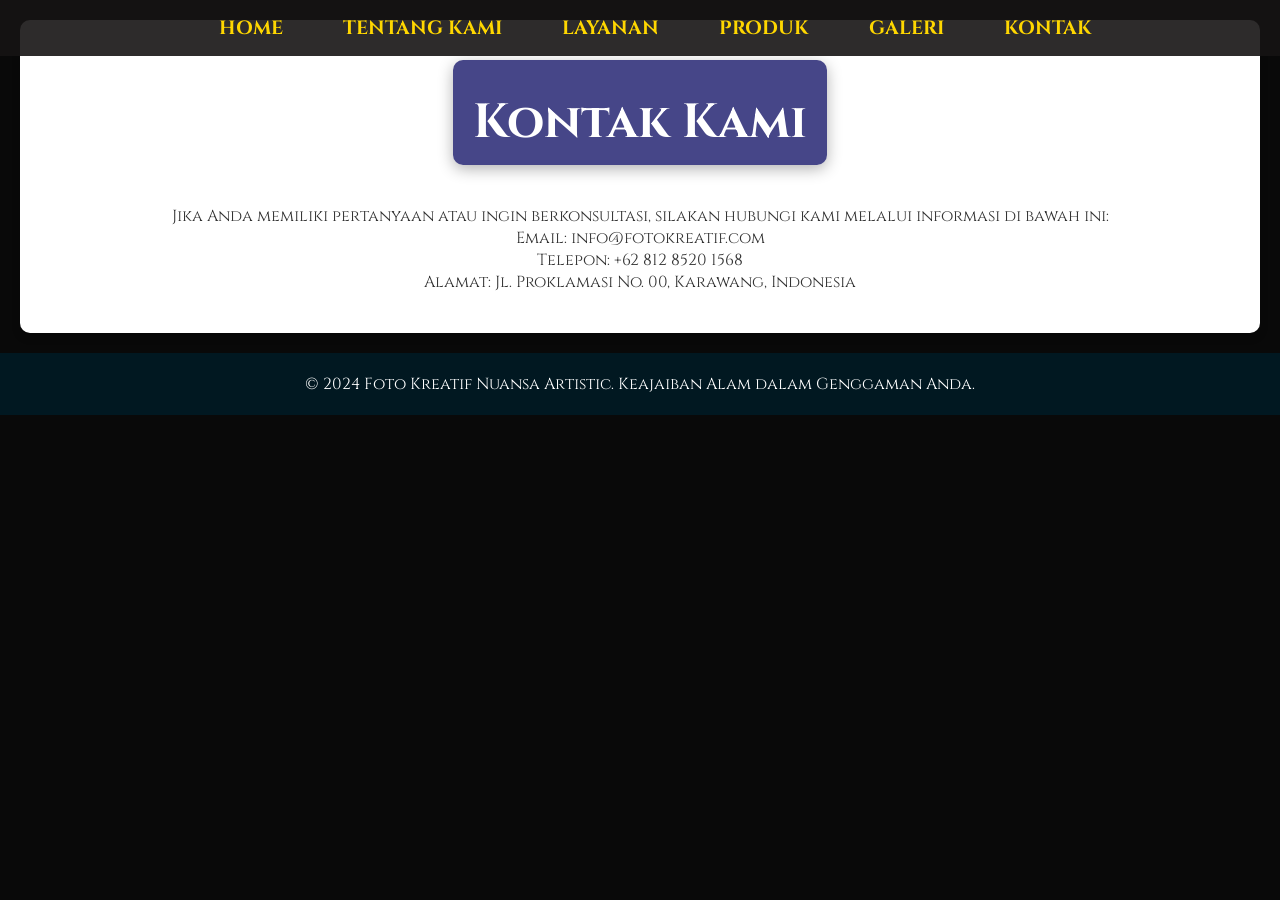
<file: contact.html>
<!DOCTYPE html>
<html lang="id">
<head>
    <meta charset="UTF-8">
    <meta name="viewport" content="width=device-width, initial-scale=1.0">
    <link href="https://fonts.googleapis.com/css2?family=Cinzel:wght@400;700&display=swap" rel="stylesheet">
    <title>FotoKreatif - Kontak</title>
    <link rel="stylesheet" href="style.css">
</head>
<body>

    <!-- Navigation -->
    <nav class="fantasy-navbar">
        <ul>
            <li><a href="index.html">Home</a></li>
            <li><a href="about.html">Tentang Kami</a></li>
            <li><a href="services.html">Layanan</a></li>
            <li><a href="products.html">Produk</a></li>
            <li><a href="gallery.html">Galeri</a></li>
            <li><a href="contact.html">Kontak</a></li>
        </ul>
    </nav>

    <!-- Contact Section -->
    <section class="contact-section">
        <div class="content-container">
            <h2 class="section-title">Kontak Kami</h2>
            <p>Jika Anda memiliki pertanyaan atau ingin berkonsultasi, silakan hubungi kami melalui informasi di bawah ini:</p>
            <p>Email: <a href="mailto:info@fotokreatifNA24.com">info@fotokreatif.com</a></p>
            <p>Telepon: +62 812 8520 1568</p>
            <p>Alamat: Jl. Proklamasi No. 00, Karawang, Indonesia</p>
        </div>
    </section>

    <!-- Footer -->
    <footer class="natural-footer">
        <p>&copy; 2024 Foto Kreatif Nuansa Artistic. Keajaiban Alam dalam Genggaman Anda.</p>
    </footer>

</body>
</html>
</file>
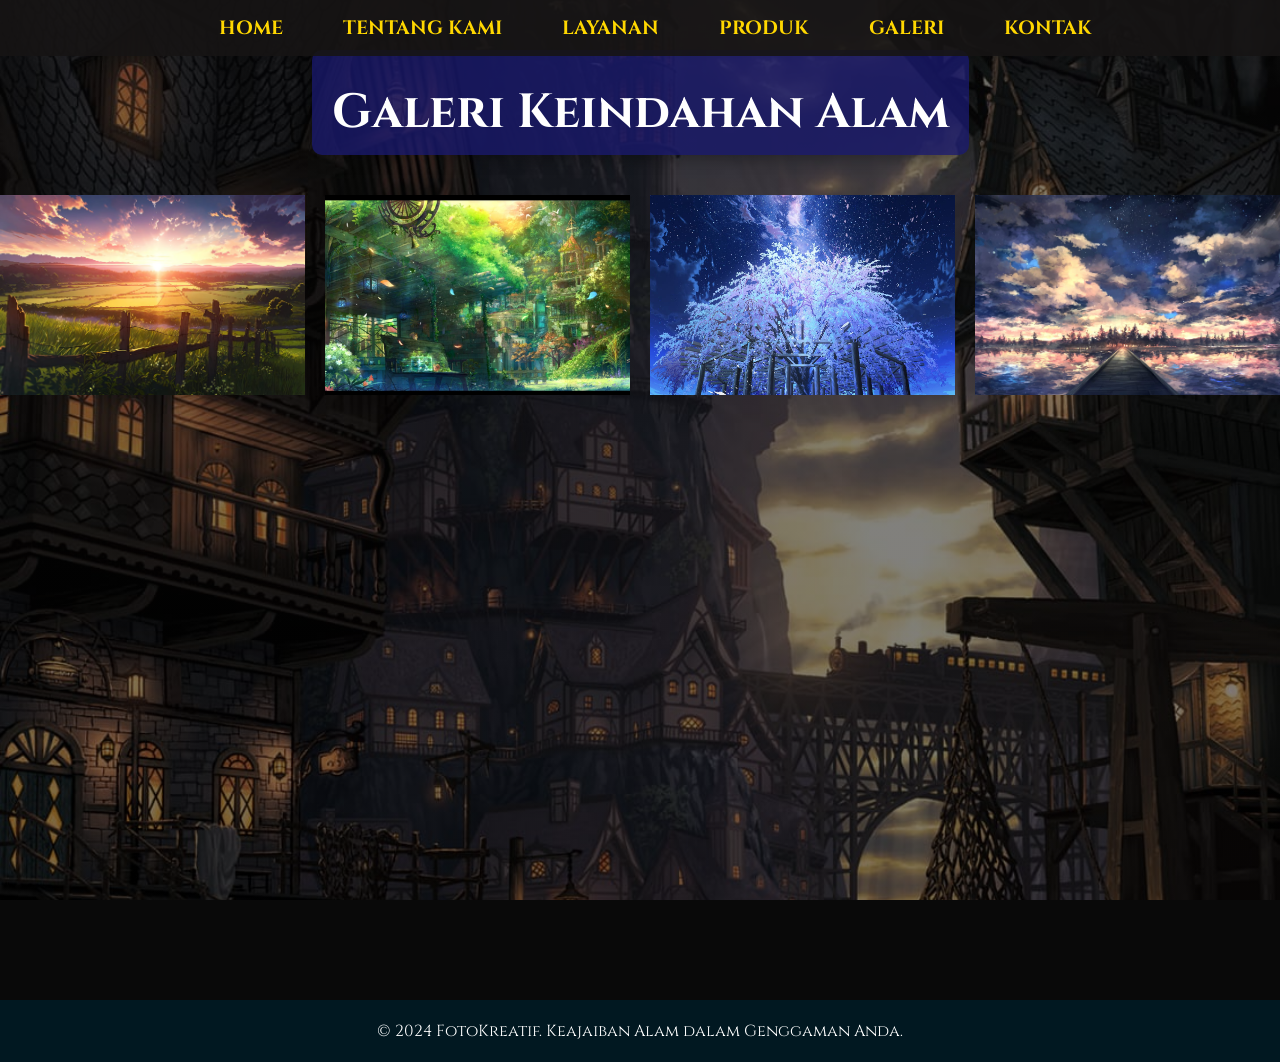
<file: gallery.html>
<!DOCTYPE html>
<html lang="id">
<head>
    <meta charset="UTF-8">
    <meta name="viewport" content="width=device-width, initial-scale=1.0">
    <link href="https://fonts.googleapis.com/css2?family=Cinzel:wght@400;700&display=swap" rel="stylesheet">
    <title>FotoKreatif - Galeri</title>
    <link rel="stylesheet" href="style.css">
</head>
<body>

    <!-- Navigation -->
    <nav class="fantasy-navbar">
        <ul>
            <li><a href="index.html">Home</a></li>
            <li><a href="about.html">Tentang Kami</a></li>
            <li><a href="services.html">Layanan</a></li>
            <li><a href="products.html">Produk</a></li>
            <li><a href="gallery.html">Galeri</a></li>
            <li><a href="contact.html">Kontak</a></li>
        </ul>
    </nav>

    <!-- Gallery Section -->
    <section class="gallery1-section">
        <h2 class="section-title">Galeri Keindahan Alam</h2>
        <div class="gallery-grid">
            <div class="gallery-item">
                <img src="bg/p1.jpg" alt="Galeri 1" class="gallery-image">
            </div>
            <div class="gallery-item">
                <img src="bg/P6.jpg" alt="Galeri 2" class="gallery-image">
            </div>
            <div class="gallery-item">
                <img src="bg/P2.jpg" alt="Galeri 3" class="gallery-image">
            </div>
            <div class="gallery-item">
                <img src="bg/P3.jpg" alt="Galeri 4" class="gallery-image">
            </div>
        </div>
    </section>

    <!-- Footer -->
    <footer class="natural-footer">
        <p>&copy; 2024 FotoKreatif. Keajaiban Alam dalam Genggaman Anda.</p>
    </footer>

</body>
</html>
</file>
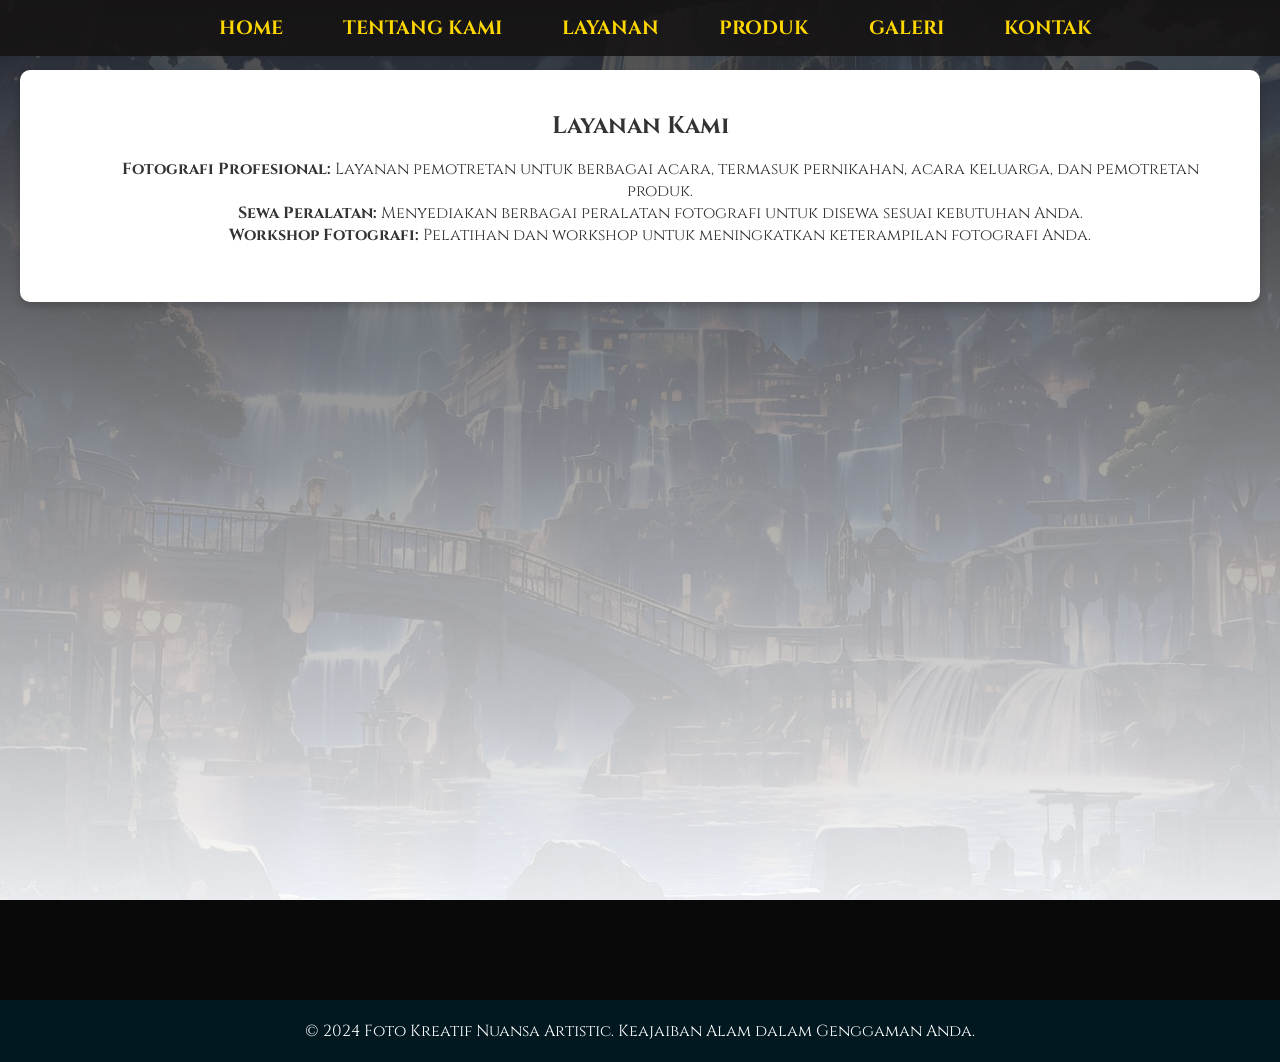
<file: services.html>
<!DOCTYPE html>
<html lang="id">
<head>
    <meta charset="UTF-8">
    <meta name="viewport" content="width=device-width, initial-scale=1.0">
    <link href="https://fonts.googleapis.com/css2?family=Cinzel:wght@400;700&display=swap" rel="stylesheet">
    <title>FotoKreatif - Layanan</title>
    <link rel="stylesheet" href="style.css">
</head>
<body>

    <!-- Navigation -->
    <nav class="fantasy-navbar">
        <ul>
            <li><a href="index.html">Home</a></li>
            <li><a href="about.html">Tentang Kami</a></li>
            <li><a href="services.html">Layanan</a></li>
            <li><a href="products.html">Produk</a></li>
            <li><a href="gallery.html">Galeri</a></li>
            <li><a href="contact.html">Kontak</a></li>
        </ul>
    </nav>

    <!-- Services Section -->
    <section class="services1-section">
        <div class="content-container">
            <h2>Layanan Kami</h2>
            <ul>
                <li><strong>Fotografi Profesional:</strong> Layanan pemotretan untuk berbagai acara, termasuk pernikahan, acara keluarga, dan pemotretan produk.</li>
                <li><strong>Sewa Peralatan:</strong> Menyediakan berbagai peralatan fotografi untuk disewa sesuai kebutuhan Anda.</li>
                <li><strong>Workshop Fotografi:</strong> Pelatihan dan workshop untuk meningkatkan keterampilan fotografi Anda.</li>
            </ul>
        </div>
    </section>

    <!-- Footer -->
    <footer class="natural-footer">
        <p>&copy; 2024 Foto Kreatif Nuansa Artistic. Keajaiban Alam dalam Genggaman Anda.</p>
    </footer>

</body>
</html>
</file>
<file: style.css>
/* Global Styles */
body {
    margin: 0;
    padding: 0;
    font-family: 'Cinzel', serif;
    background-color: #090909;
    color: #333;
    overflow-x: hidden;
}

a {
    text-decoration: none;
    color: #333;
}

ul {
    list-style-type: none;
}

h1, h2, h3, p {
    margin: 0;
    padding: 0;
}

/* Navbar di bagian atas */
.fantasy-navbar {
    background-color: rgba(23, 20, 20, 0.9);
    padding: 15px;
    text-align: center;
    position: fixed;
    top: 0;
    width: 100%;
    z-index: 1000;
}

.fantasy-navbar ul {
    margin: 0;
    padding: 0;
    display: flex;
    justify-content: center;
}

.fantasy-navbar li {
    list-style: none;
    margin: 0 15px;
}

.fantasy-navbar a {
    color: #FFD700; /* Gold color for a fantasy theme */
    font-size: 1.2rem; /* Slightly larger font size */
    text-transform: uppercase;
    font-family: 'Cinzel', serif; /* Font tema fantasi */
    font-weight: bold;
    padding: 8px 15px;
    border-radius: 5px;
    transition: background-color 0.3s ease, color 0.3s ease;
}

.fantasy-navbar a:hover {
    background-color: #fefefc; /* Change background on hover */
    color: #333;
}

/* Header dengan Background Fantasi */
.natural-header {
    background-image: linear-gradient(rgba(0, 0, 0, 0.6), rgba(0, 0, 50, 0.7)), url('bg/P6.jpg');
    background-size: cover;
    background-position: center;
    height: 100vh;
    display: flex;
    justify-content: center;
    align-items: center;
    text-align: center;
    color: #fbf7f7;
    position: relative;
    opacity: 0;
    animation: fadeIn 1s forwards;
    margin-top: 60px; /* Adjusted for navbar height */
}

.natural-header h1 {
    font-size: 4rem;
    margin-bottom: 10px;
}

.natural-header p {
    font-size: 1.5rem;
}

.content-container {
    background-color: white; /* Latar belakang putih */
    padding: 40px; /* Ruang di dalam kontainer */
    border-radius: 10px; /* Sudut yang membulat */
    box-shadow: 0 4px 8px rgba(0, 0, 0, 0.2); /* Bayangan halus */
    text-align: center; /* Rata tengah teks */
    margin: 20px; /* Ruang luar kontainer */
}

@keyframes fadeIn {
    from {
        opacity: 0;
    }
    to {
        opacity: 1;
    }
}



/* Main Content Section dengan Latar Belakang */
.natural-section {
    display: flex;
    justify-content: center;
    align-items: center;
    height: 100vh;
    text-align: center;
    background-image: linear-gradient(rgba(0, 0, 50, 0.4), rgba(0, 0, 80, 0.5)), url('bg/P6.jpg');
    background-size: cover;
    padding: 40px;
    color: #fff;
    opacity: 0;
    animation: fadeIn 1s forwards 0.5s;
}

.natural-section .intro-text {
    background: rgba(255, 255, 255, 0.8);
    padding: 30px;
    border-radius: 10px;
    color: #333;
    opacity: 0;
    animation: fadeIn 1s forwards 1s;
}

.natural-section h2 {
    font-size: 2.5rem;
}

.natural-section p {
    margin-top: 20px;
    font-size: 1.2rem;
}

.btn-natural {
    display: inline-block;
    margin-top: 20px;
    padding: 10px 20px;
    background-color: #333;
    color: white;
    border-radius: 5px;
    text-transform: uppercase;
    font-size: 1rem;
    transition: background-color 0.3s ease, transform 0.3s ease;
}

.btn-natural:hover {
    background-color: #FFD700;
    color: #333;
    transform: scale(1.05);
}

/* Products and Services Section dengan Background */
.products-section {
    padding: 50px 0;
    text-align: center;
    background-image: linear-gradient(rgba(253, 251, 251, 0.8), rgba(3, 99, 139, 0.9)), url('bg/P6.jpg');
    background-size: cover;
    background-position: center;
    background-attachment: fixed; /* Ensure background stays fixed */
    min-height: 50vh; /* Full viewport height */
}

.section-title {
    font-size: 1.5rem;
    margin: 40px 0 20px;
    position: relative;
    font-family: 'Cinzel', serif;
    display: inline-block;
    padding: 10px 20px;
    color: #ffeb3b;
    background: rgba(24, 24, 107, 0.8);
    border-radius: 10px;
    box-shadow: 0 4px 15px rgba(0, 0, 0, 0.3);
}

.section-title::before {
    content: "";
    position: absolute;
    font-family: 'Cinzel', serif;
    width: 100%;
    height: 100%;
    top: 0;
    left: 0;
    background: rgba(255, 255, 255, 0.1);
    border-radius: 10px;
    z-index: -1;
}

.product-grid {
    display: flex;
    justify-content: center;
    flex-wrap: wrap;
    gap: 20px;
}

.product-card {
    background: #fff;
    border-radius: 8px;
    padding: 15px;
    text-align: center;
    width: 300px;
    transition: transform 0.3s ease, box-shadow 0.3s ease;
}

.product-card:hover {
    transform: translateY(-5px);
    box-shadow: 0 4px 20px rgba(0, 0, 0, 0.1);
}

.product-image {
    width: 100%;
    height: 200px;
    object-fit: cover;
    border-radius: 8px;
}

.product-card h3 {
    margin-top: 15px;
    font-size: 1.5rem;
}

.product-card p {
    margin-top: 10px;
    color: #777;
}

/* Jasa Section */
.services-section {
    padding: 50px 0;
    text-align: center;
    background-image: linear-gradient(rgba(255, 255, 255, 0.8), rgba(255, 255, 255, 0.9)), url('bg/P4.jpg');
    background-size: cover;
    background-position: center;
    background-attachment: fixed; /* Ensure background stays fixed */
    min-height: 50vh; /* Full viewport height */
}

.services1-section {
    padding: 50px 0;
    text-align: center;
    background-image: linear-gradient(rgba(26, 25, 25, 0.8), rgba(255, 255, 255, 0.9)), url('bg/P7.jpg');
    background-size: cover;
    background-position: center;
    background-attachment: fixed; /* Ensure background stays fixed */
    min-height: 100vh; /* Full viewport height */
}

.service-grid {
    display: flex;
    justify-content: center;
    flex-wrap: wrap;
    gap: 20px; /* Space between cards */
}

.service-card {
    background: #fff;
    border-radius: 8px;
    padding: 15px;
    text-align: center;
    width: 300px; /* Fixed width for all service cards */
    transition: transform 0.3s ease, box-shadow 0.3s ease;
    box-shadow: 0 2px 10px rgba(0, 0, 0, 0.1); /* Light shadow for depth */
}

.service-card:hover {
    transform: translateY(-5px); /* Elevates card on hover */
    box-shadow: 0 4px 20px rgba(0, 0, 0, 0.2); /* Darker shadow on hover */
}

.service-image {
    width: 100%; /* Full width for images */
    height: 200px; /* Fixed height for images */
    object-fit: cover; /* Covers the area without distorting the image */
    border-radius: 8px; /* Rounded corners for images */
}

.service-card h3 {
    margin-top: 15px;
    font-size: 1.5rem; /* Slightly larger font for titles */
}

.service-card p {
    margin-top: 10px;
    color: #777; /* Color for description text */
}


/* Gallery Section dengan Background */
.gallery-section {
    padding: 50px 0;
    background-image: linear-gradient(rgba(9, 9, 9, 0.5), rgba(0, 0, 0, 0.5)), url('bg/P8.jpg');
    background-size: cover;
    background-position: center;
    text-align: center;
    background-attachment: fixed; /* Ensure background stays fixed */
    min-height: 65vh; /* Full viewport height */
    color: #fff;
}

.gallery1-section {
    padding: 50px 0;
    background-image: linear-gradient(rgba(9, 9, 9, 0.5), rgba(0, 0, 0, 0.5)), url('bg/P8.jpg');
    background-size: cover;
    background-position: center;
    text-align: center;
    background-attachment: fixed; /* Ensure background stays fixed */
    min-height: 100vh; /* Full viewport height */
    color: #fff;
}

.gallery-grid {
    display: grid;
    grid-template-columns: repeat(auto-fit, minmax(250px, 1fr));
    gap: 20px;
}

.gallery-item {
    overflow: hidden;
} 

.gallery-image {
    width: 100%;
    height: 200px;
    object-fit: cover;
    transition: transform 0.5s ease;
}

.gallery-item:hover .gallery-image {
    transform: scale(1.05);
}

/* Footer */
.natural-footer {
    background: #2f4f4f;
    padding: 20px 0;
    text-align: center;
    color: #fff;
}

.natural-footer p {
    margin: 0;
    font-size: 1rem;
}

.slideshow-container {
    position: relative;
    max-width: 100%;
    height: 360px; /* Tinggi sesuai rasio banner */
    overflow: hidden;
}

.slide-image {
    width: 100%;
    height: 100%;
    object-fit: cover;
    position: absolute;
    top: 0;
    left: 0;
    opacity: 0; /* Mulai tidak terlihat */
    transition: opacity 1.5s ease-in-out;
}

.slide-image.active {
    opacity: 1; /* Gambar aktif terlihat */
}

/*tentang*/
.about-section {
    background-image: url('bg/p1.jpg'); /* Replace with your background image */
    background-size: cover;
    background-position: center;
    min-height: 100vh; /* Takes full viewport height */
    display: flex; /* Centers content vertically and horizontally */
    flex-direction: column; /* Makes the content flow top to bottom */
    justify-content: top; /* Centers content vertically */
    align-items: top; /* Centers content horizontally */
    padding: 60px 20px; /* Adjusted padding for more space */
    background-attachment: fixed; /* Ensure background stays fixed */
    position: relative;
    z-index: 1;
}

.about-section::before {
    content: '';
    position: absolute;
    top: 0;
    left: 0;
    width: 100%;
    height: 100%;
    background: rgba(0, 0, 0, 0.5); /* Dark overlay */
    z-index: 1;
}

.about-container {
    position: relative;
    z-index: 2; /* Ensures content is on top of the overlay */
    max-width: 1200px;
    margin: 0 auto; /* Centers the content */
    text-align: center;
}

/* Section Title Styling */
.section-title {
    font-size: 3em; /* Larger and more prominent title */
    font-family: 'Cinzel', serif; /* Classy serif font for the title */
    color: #ffffff;
    margin-bottom: 40px;
    padding-top: 30px; /* Added padding for top alignment */
    margin-top: 0; /* Reset top margin */
}

/* Grid Layout for the Team Cards */
.about-grid {
    display: flex;
    justify-content: center; /* Center the grid items */
    gap: 40px; /* Space between the profile cards */
    flex-wrap: wrap; /* Allows wrapping on smaller screens */
}

/* About Card Styling */
.about-card {
    background-color: white;
    border: 3px solid #4CAF50; /* Border for card */
    border-radius: 15px;
    padding: 30px;
    box-shadow: 0 6px 12px rgba(0, 0, 0, 0.2); /* Subtle shadow */
    text-align: center;
    width: 250px; /* Fixed width */
    transition: transform 0.3s ease-in-out;
}

.about-card:hover {
    transform: scale(1.05); /* Slight zoom effect on hover */
}

/* Profile Image Styling */
.about-image {
    width: 130px;
    height: 130px;
    border-radius: 50%; /* Circular profile image */
    object-fit: cover;
    margin-bottom: 15px;
    border: 4px solid #4CAF50; /* Border for profile image */
}

/* Name Styling */
.about-name {
    font-size: 20px;
    font-weight: bold;
    margin-bottom: 10px;
    color: #333;
}

/* Social Media Icons Styling */
.social-media {
    margin-top: 15px;
}

.social-media a {
    font-size: 26px; /* Larger icons */
    margin: 0 10px;
    text-decoration: none;
    color: #4CAF50; /* Green color for social media icons */
    transition: transform 0.3s;
}

.social-media a:hover {
    transform: scale(1.2);
}

/* Footer Styling */
.natural-footer {
    background-color: #011821;
    color: white;
    padding: 20px;
    text-align: center;
    position: relative;
    z-index: 2;
    margin-top: 0; /* Ensure no gap above the footer */
}

/* Adjusting for Smaller Screens */
@media (max-width: 768px) {
    .section-title {
        font-size: 2em; /* Smaller font size on mobile */
    }

    .about-grid {
        flex-direction: column; /* Stack the profile cards vertically */
    }

    .about-card {
        width: 100%; /* Full width on smaller screens */
    }
}

.about-section.fade-in-element,
.gallery-section.fade-in-element,
.services-section.fade-in-element {
    opacity: 0;
    transform: translateY(50px);
    transition: opacity 1s ease-out, transform 1s ease-out;
}

.about-section.visible,
.gallery-section.visible,
.services-section.visible {
    opacity: 1;
    transform: translateY(0);
}
</file>
